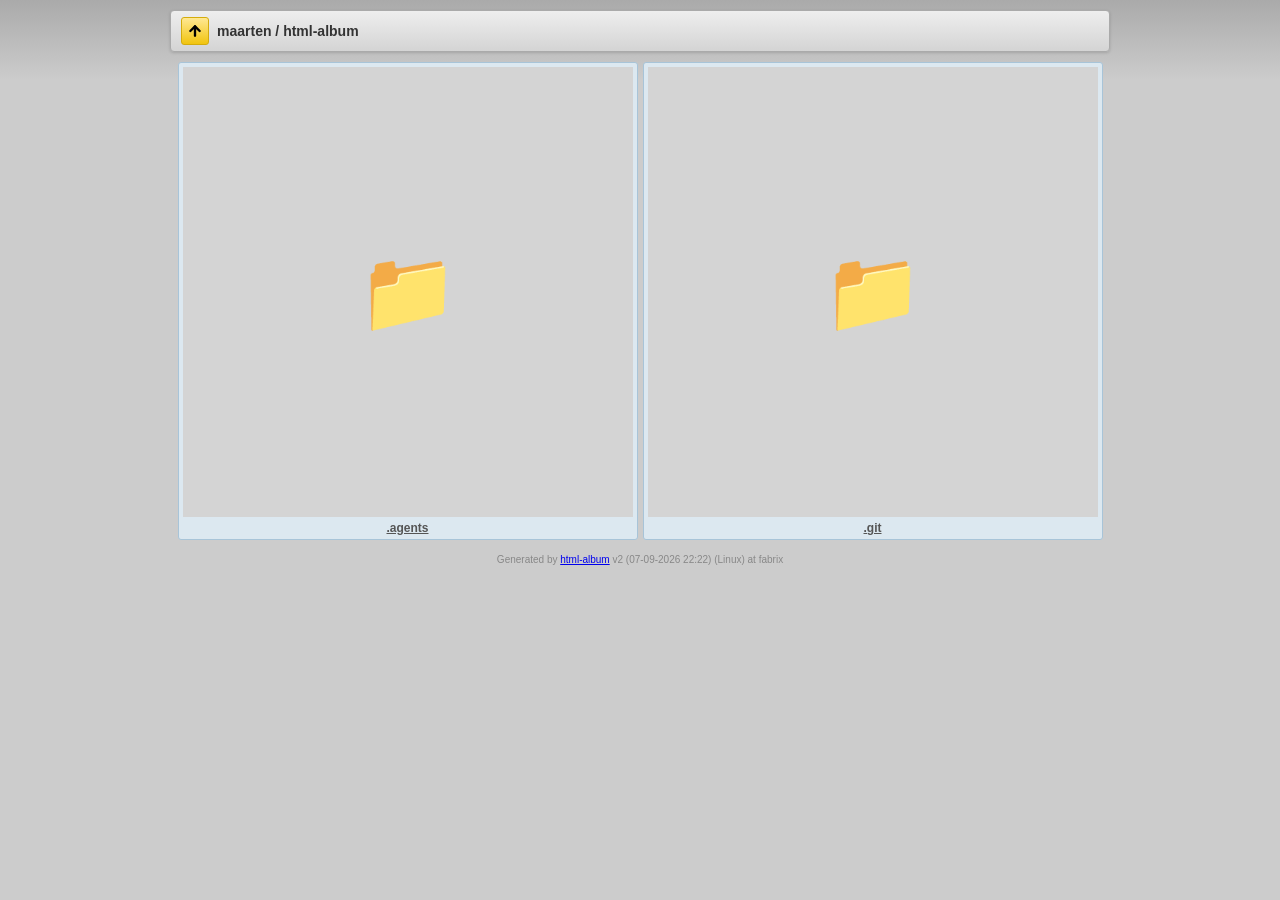
<file: index.html>
<!DOCTYPE html>
<html lang="en">
<head>
    <meta charset="UTF-8">
    <meta name="viewport" content="width=device-width, initial-scale=1.0">
    <meta name="keywords" content="photoalbum,gallery,photo,online">
    <title>html-album</title>
    <link rel="stylesheet" href="../html-album.css?v=20260907223211">
</head>
<body>
<div class="page-wrap">
    <div class="album-header">
        <a href="../index.html" class="nav-btn up-btn" title="Up to parent directory"><svg width="1em" height="1em" viewBox="0 0 24 24" fill="none" stroke="currentColor" stroke-width="3.5" stroke-linecap="round" stroke-linejoin="round" style="display: inline-block; vertical-align: middle;"><line x1="12" y1="19" x2="12" y2="5"></line><polyline points="5 12 12 5 19 12"></polyline></svg></a>
        <span class="header-title"><a href="../index.html">maarten</a> / <a href="index.html">html-album</a></span>
    </div>
    <div class="thumb-grid">
        <div class="thumb-cell folder">
            <a href=".agents/index.html" title=".agents">
                <div class="thumb-img-wrap">
                    <div class="folder-icon">📁</div>
                </div>
                <div class="thumb-label">.agents</div>
            </a>
        </div>
        <div class="thumb-cell folder">
            <a href=".git/index.html" title=".git">
                <div class="thumb-img-wrap">
                    <div class="folder-icon">📁</div>
                </div>
                <div class="thumb-label">.git</div>
            </a>
        </div>
    </div>
    <center>
    <div class="footer">Generated by <a href="https://github.com/agrarix/html-album">html-album</a> v2 (07-09-2026 22:22) (Linux) at fabrix</div>
    </center>
</div>
<script>
document.addEventListener('keydown', function(e) {
    if (e.key === 'Backspace' || e.key === 'Escape') {
        window.location = '../index.html';
    }
});
</script>
</body>
</html>
</file>
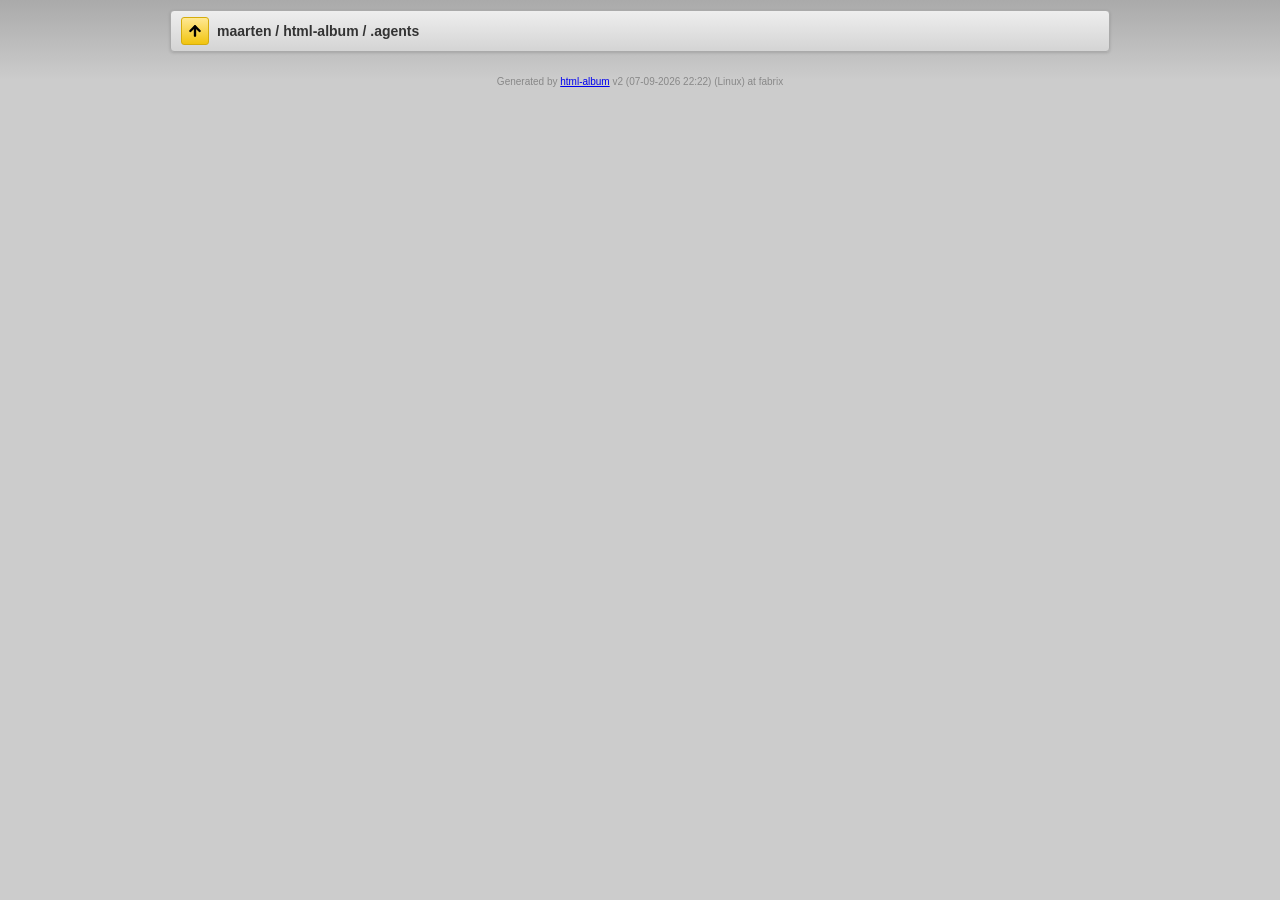
<file: .agents/index.html>
<!DOCTYPE html>
<html lang="en">
<head>
    <meta charset="UTF-8">
    <meta name="viewport" content="width=device-width, initial-scale=1.0">
    <meta name="keywords" content="photoalbum,gallery,photo,online">
    <title>.agents</title>
    <link rel="stylesheet" href="../../html-album.css?v=20260907223211">
</head>
<body>
<div class="page-wrap">
    <div class="album-header">
        <a href="../index.html" class="nav-btn up-btn" title="Up to parent directory"><svg width="1em" height="1em" viewBox="0 0 24 24" fill="none" stroke="currentColor" stroke-width="3.5" stroke-linecap="round" stroke-linejoin="round" style="display: inline-block; vertical-align: middle;"><line x1="12" y1="19" x2="12" y2="5"></line><polyline points="5 12 12 5 19 12"></polyline></svg></a>
        <span class="header-title"><a href="../../index.html">maarten</a> / <a href="../index.html">html-album</a> / <a href="index.html">.agents</a></span>
    </div>
    <div class="thumb-grid">

    </div>
    <center>
    <div class="footer">Generated by <a href="https://github.com/agrarix/html-album">html-album</a> v2 (07-09-2026 22:22) (Linux) at fabrix</div>
    </center>
</div>
<script>
document.addEventListener('keydown', function(e) {
    if (e.key === 'Backspace' || e.key === 'Escape') {
        window.location = '../index.html';
    }
});
</script>
</body>
</html>
</file>
<file: html-album.css>
* { box-sizing: border-box; margin: 0; padding: 0; }
body {
    font-family: Verdana, Arial, Helvetica, sans-serif;
    font-size: 12px;
    color: #444;
    background-color: #cccccc;
    background-image: linear-gradient(to bottom, #aaaaaa 0px, #cccccc 80px);
    background-repeat: no-repeat;
    min-height: 100vh;
}
a { color: #444; text-decoration: none; }
a:hover { color: #000; text-decoration: underline; }

.page-wrap {
    max-width: 960px;
    margin: 0 auto;
    padding: 10px 10px 20px;
}

/* Header */
.album-header {
    display: flex;
    align-items: center;
    gap: 8px;
    background: linear-gradient(to bottom, #eeeeee 0%, #d4d4d4 100%);
    border: 1px solid #aaaaaa;
    border-radius: 4px;
    padding: 6px 10px;
    margin-bottom: 10px;
    min-height: 42px;
    box-shadow: 0 1px 3px rgba(0,0,0,0.15);
}
.nav-btn {
    display: inline-flex;
    align-items: center;
    justify-content: center;
    width: 28px;
    height: 28px;
    background: linear-gradient(to bottom, #dddddd, #c0c0c0);
    border: 1px solid #999;
    border-radius: 3px;
    font-size: 16px;
    flex-shrink: 0;
    color: #333;
    cursor: pointer;
    user-select: none;
}
.nav-btn svg {
    width: 1em;
    height: 1em;
    display: block;
}
.nav-btn:hover {
    background: linear-gradient(to bottom, #cccccc, #b0b0b0);
    color: #000;
    text-decoration: none;
}
.nav-btn.up-btn {
    background: linear-gradient(to bottom, #ffe893, #f1c40f);
    border: 1px solid #d4ac0d;
    color: #000;
    font-weight: bold;
}
.nav-btn.up-btn:hover {
    background: linear-gradient(to bottom, #ffd861, #d4ac0d);
    color: #000;
}
.nav-btn.prev-btn {
    background: linear-gradient(to bottom, #ffc485, #e67e22);
    border: 1px solid #d35400;
    color: #000;
    font-weight: bold;
}
.nav-btn.prev-btn:hover {
    background: linear-gradient(to bottom, #ffa84c, #d35400);
    color: #000;
}
.nav-btn.next-btn {
    background: linear-gradient(to bottom, #a3e4d7, #2ecc71);
    border: 1px solid #27ae60;
    color: #000;
    font-weight: bold;
}
.nav-btn.next-btn:hover {
    background: linear-gradient(to bottom, #76d7c4, #27ae60);
    color: #000;
}
.nav-btn.dl-btn {
    background: linear-gradient(to bottom, #a0c4ff, #4387f3);
    border: 1px solid #2b6ad4;
    color: #000;
    font-weight: bold;
}
.nav-btn.dl-btn:hover {
    background: linear-gradient(to bottom, #85b3ff, #2974eb);
    color: #000;
    text-decoration: none;
}
.nav-btn.disabled { opacity: 0.35; pointer-events: none; }
.header-title {
    flex-grow: 1;
    font-size: 14px;
    font-weight: bold;
    color: #333333;
    white-space: nowrap;
    overflow: hidden;
    text-overflow: ellipsis;
}
.header-title a {
    color: inherit;
    text-decoration: none;
}
.header-title a:hover {
    text-decoration: underline;
}
.header-nav { display: flex; gap: 4px; flex-shrink: 0; }

/* Thumbnailraster */
.thumb-grid {
    display: flex;
    flex-wrap: wrap;
    gap: 5px;
    justify-content: center;
}
.thumb-cell {
    width: 460px;
    background: #e8e8e8;
    border: 1px solid #bbbbbb;
    border-radius: 3px;
    padding: 4px;
    text-align: center;
    transition: border-color 0.15s, background 0.15s;
}
.thumb-cell:hover { border-color: #777; background: #ddd; }
.thumb-cell a { display: block; color: inherit; text-decoration: none; }
.thumb-cell a:hover { text-decoration: none; }

.thumb-img-wrap {
    width: 450px;
    height: 450px;
    display: flex;
    align-items: center;
    justify-content: center;
    overflow: hidden;
    margin: 0 auto;
    background: #d4d4d4;
}
.thumb-cell img {
    max-width: 450px;
    max-height: 450px;
    width: auto;
    height: auto;
    display: block;
}
.thumb-label {
    margin-top: 4px;
    font-size: 10px;
    color: #555;
    white-space: nowrap;
    overflow: hidden;
    text-overflow: ellipsis;
    max-width: 450px;
    padding: 0 2px;
}

.thumb-cell.folder {
    position: relative;
    background: #dce8f0;
    border-color: #a8c4d8;
}
.thumb-cell.folder:hover { border-color: #5588aa; }
.thumb-cell.folder a { color: #0000ee; }
.thumb-cell.folder a:visited { color: #551a8b; }
.thumb-cell.folder .thumb-label { font-weight: bold; font-size: 12px; text-decoration: underline; }
.thumb-cell.folder .folder-dl-btn {
    position: absolute;
    top: 6px;
    right: 6px;
    z-index: 2;
    opacity: 0.85;
}
.thumb-cell.folder .folder-dl-btn:hover {
    opacity: 1;
}
.folder-icon { font-size: 80px; display: flex; align-items: center; justify-content: center; width: 100%; height: 100%; line-height: normal; user-select: none; }

/* Map-foto aanduiding */
.thumb-cell.map-foto { border-color: #4b86db; background: #f0f4fc; }
.thumb-cell.map-foto:hover { border-color: #2b6ad4; }

/* Slideweergave */
.slide-wrap { text-align: center; margin-top: 4px; }
.slide-image {
    max-width: 100%;
    height: auto;
    border: 1px solid #aaaaaa;
    box-shadow: 0 2px 8px rgba(0,0,0,0.25);
}
.slide-info { margin-top: 8px; font-size: 11px; color: #666; }
.slide-exif { margin-top: 5px; font-size: 10px; color: #777; font-style: italic; }

/* Voettekst */
.footer { margin-top: 14px; font-size: 10px; color: #888; text-align: center; }
.footer a { color: #0000ee; text-decoration: underline; }
.footer a:visited { color: #551a8b; }

/* Mobiele stijlen */
@media (max-width: 600px) {
    .nav-btn {
        width: 46px;
        height: 46px;
        font-size: 24px;
    }
    .album-header {
        min-height: 58px;
        height: auto;
    }
    .header-title {
        white-space: normal !important;
        overflow: visible !important;
        text-overflow: unset !important;
        overflow-wrap: break-word;
    }
    .thumb-grid {
        display: grid !important;
        grid-template-columns: repeat(2, minmax(0, 1fr)) !important;
        gap: 6px !important;
        padding: 0 4px !important;
    }
    .thumb-cell {
        width: 100% !important;
        max-width: 100% !important;
        height: auto !important;
        padding: 4px !important;
    }
    .thumb-img-wrap {
        width: 100% !important;
        height: auto !important;
        aspect-ratio: 1 / 1 !important;
    }
    .thumb-cell img {
        width: 100% !important;
        max-width: 100% !important;
        height: 100% !important;
        object-fit: cover !important;
        max-height: none !important;
    }
    .slide-image {
        max-width: 100% !important;
        height: auto !important;
    }
    .folder-icon {
        font-size: 48px !important;
        line-height: normal !important;
        display: flex !important;
        align-items: center !important;
        justify-content: center !important;
        height: 100% !important;
        width: 100% !important;
    }
}


@media (max-width: 600px) {
    .thumb-grid {
        display: grid;
        grid-template-columns: repeat(2, 460px);
    }
}

@media (max-width: 600px) {
    .thumb-grid {
        display: grid;
        grid-template-columns: repeat(2, 460px);
    }
}

/* Under Construction Pagina */
.under-construction-container {
    display: flex;
    justify-content: center;
    align-items: center;
    min-height: 50vh;
    padding: 30px 10px;
}
.uc-card {
    background: #ffffff;
    border: 1px solid #b0b0b0;
    border-radius: 8px;
    box-shadow: 0 4px 16px rgba(0,0,0,0.12);
    padding: 40px 30px;
    max-width: 540px;
    width: 100%;
    text-align: center;
}
.uc-icon {
    font-size: 56px;
    margin-bottom: 18px;
    line-height: 1;
}
.uc-title {
    font-size: 24px;
    font-weight: bold;
    color: #222;
    margin-bottom: 14px;
}
.uc-desc {
    font-size: 14px;
    line-height: 1.6;
    color: #555;
    margin-bottom: 24px;
}
.uc-spinner {
    display: inline-block;
    width: 36px;
    height: 36px;
    border: 4px solid #eaeaea;
    border-top: 4px solid #4387f3;
    border-radius: 50%;
    animation: uc-spin 1.1s linear infinite;
    margin-bottom: 18px;
}
.uc-note {
    font-size: 11px;
    color: #888;
    font-style: italic;
}
@keyframes uc-spin {
    0% { transform: rotate(0deg); }
    100% { transform: rotate(360deg); }
}
</file>
